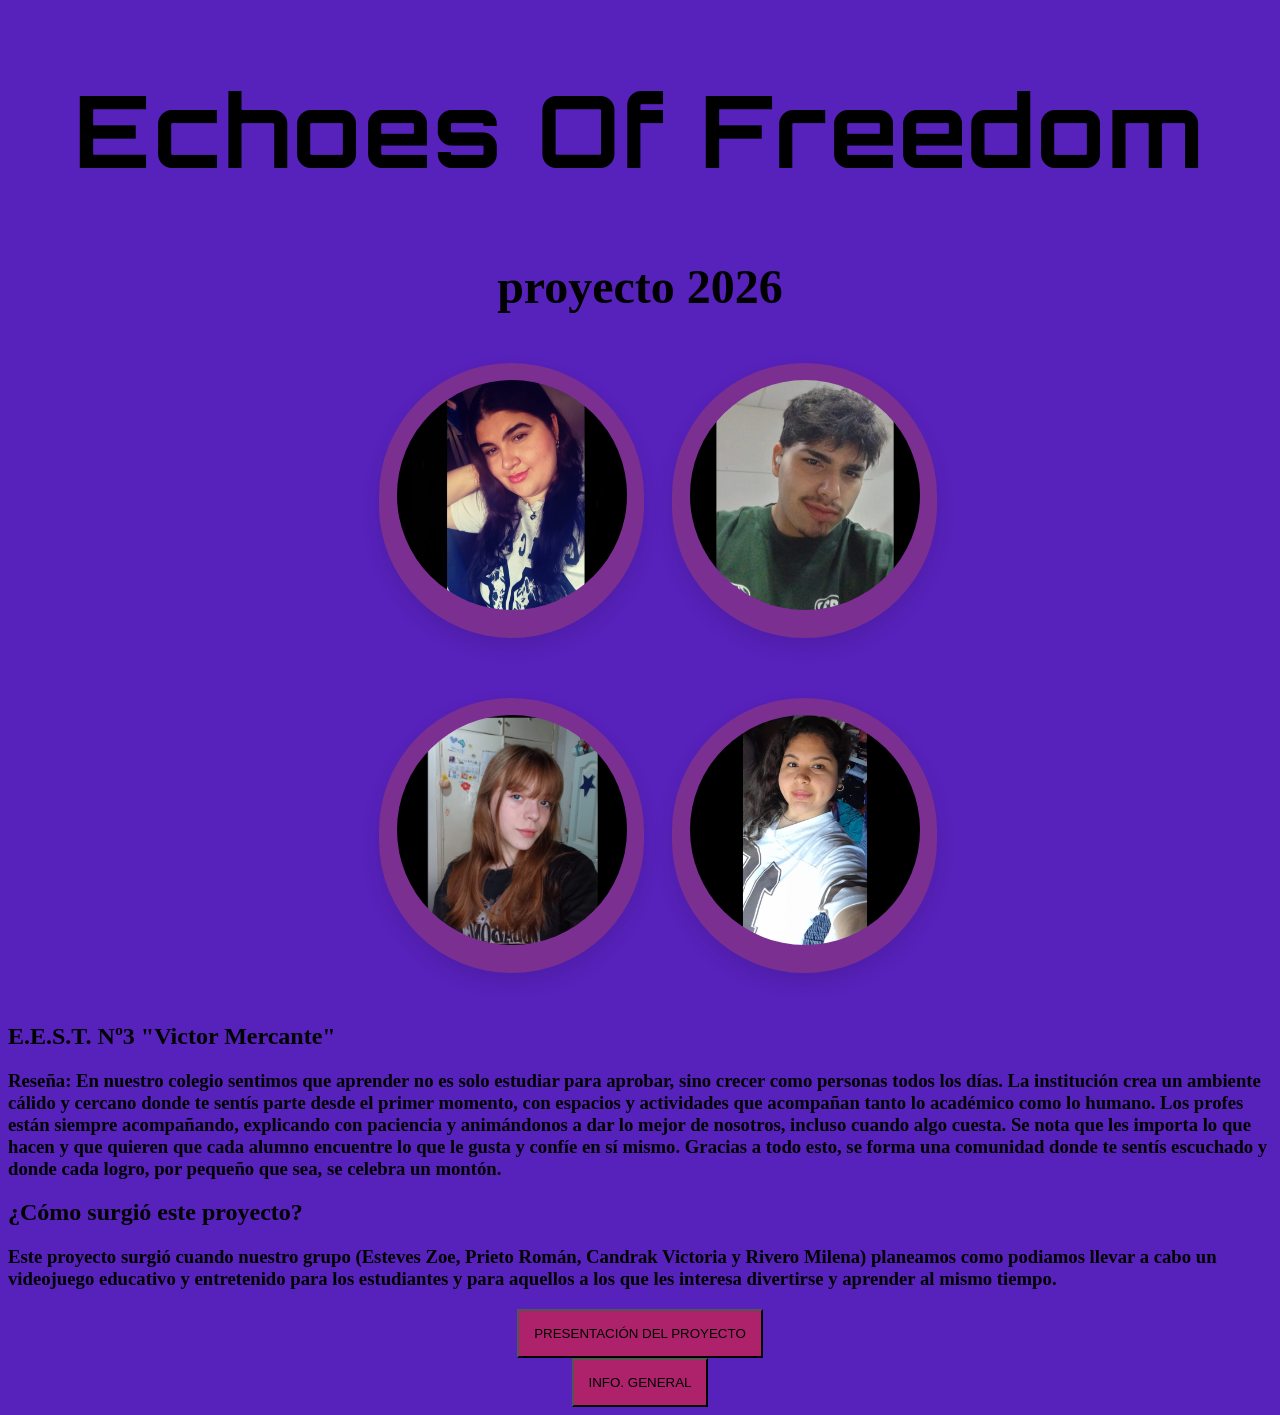
<file: index.html>
<!DOCTYPE html>
<html lang="es">
<head>
<meta charset="utf-8">
<link rel="icon" type="image/x-icon" href="imagenes\icono\icono general.jpeg">
<link rel="stylesheet" href="style.css">
<title>Echoes Of Freedom</title>
</head>
<meta name="viewport" content="width=device-width, initial-scale=1.0">
<body>

<center><h1 class="titulo-principal">Echoes Of Freedom</h1></center>
<center><p><h3><FONT SIZE=8>proyecto 2026</FONT></h3></p></center>
    
<div class="galeria-grid">
    <div class="tarjeta-circular" onclick="this.classList.toggle('abierta')">
        <div class="contenido-interno">
            <img src="imagenes\integrantes\Zoe.jpeg" alt="Imagen 1">
            <div class="texto-descripcion">
                <center><h3>Zoe Esteves</h3></center>
                <p>Hola, me llamo Zoe, tengo 18 años y decidí hacer este proyecto con mis amigos para que demas personas se diviertan, lo pasen bien y se animen a crear un videojuego como lo hicimos nosotros.</p>
            </div>
        </div>
    </div>

    <div class="tarjeta-circular" onclick="this.classList.toggle('abierta')">
        <div class="contenido-interno">
            <img src="imagenes\integrantes\Emiliano.jpeg" alt="Imagen 2">
            <div class="texto-descripcion">
                <center><h3>Emiliano Prieto</h3></center>
                <p>Hola me llamo Emi, tengo 18 y me eh propuesto hacer este proyecto con mis amigas para poder hacer que la gente se entretenga y que sean capaces de aprender a crear un videojuego como lo hicimos.</p>
            </div>
        </div>
    </div>
    
    </div>

    <div class="galeria-grid">
    <div class="tarjeta-circular" onclick="this.classList.toggle('abierta')">
        <div class="contenido-interno">
            <img src="imagenes\integrantes\Vicky.jpeg" alt="Imagen 1">
            <div class="texto-descripcion">
                <center><h3>Victoria Candrak</h3></center>
                <p>Hola me llamo Vicky, tengo 18 años y decidí crear junto con mis compañeros Echoes of freedom ya que sentimos que era una muy buena manera de mezclar nuestros conocimientos.</p>
            </div>
        </div>
    </div>

    <div class="tarjeta-circular" onclick="this.classList.toggle('abierta')">
        <div class="contenido-interno">
            <img src="imagenes\integrantes\Milena.jpeg" alt="Imagen 2">
            <div class="texto-descripcion">
                <center><h3>Milena Rivero</h3></center>
                <p>Hola, me llamo Milena, tengo 18 años y elegí llevar adelante este proyecto con mis compañeros para que más personas se entretengan  y se motiven a crear un videojuego como lo hicimos nosotros.</p>
            </div>
        </div>
    </div>
    
    </div>

    <h2>E.E.S.T. Nº3 "Victor Mercante"</h2>
    <p><h3>Reseña: En nuestro colegio sentimos que aprender no es solo estudiar para aprobar, sino crecer como personas todos los días. La institución crea un ambiente cálido y cercano donde te sentís parte desde el primer momento, con espacios y actividades que acompañan tanto lo académico como lo humano. Los profes están siempre acompañando, explicando con paciencia y animándonos a dar lo mejor de nosotros, incluso cuando algo cuesta. Se nota que les importa lo que hacen y que quieren que cada alumno encuentre lo que le gusta y confíe en sí mismo. Gracias a todo esto, se forma una comunidad donde te sentís escuchado y donde cada logro, por pequeño que sea, se celebra un montón. </h3></p>
    <h2>¿Cómo surgió este proyecto?</h2>
    <p><h3>Este proyecto surgió cuando nuestro grupo (Esteves Zoe, Prieto Román, Candrak Victoria y Rivero Milena) planeamos como podiamos llevar a cabo un videojuego educativo y entretenido para los estudiantes y para aquellos a los que les interesa divertirse y aprender al mismo tiempo. </h3></p>

    <center><a href="presentación_proyecto.html"><button type="">PRESENTACIÓN DEL PROYECTO</button></a></center>
    <center><a href="info_proyecto.html"><button type="">INFO. GENERAL</button></a></center>
</body>
</html>
</file>
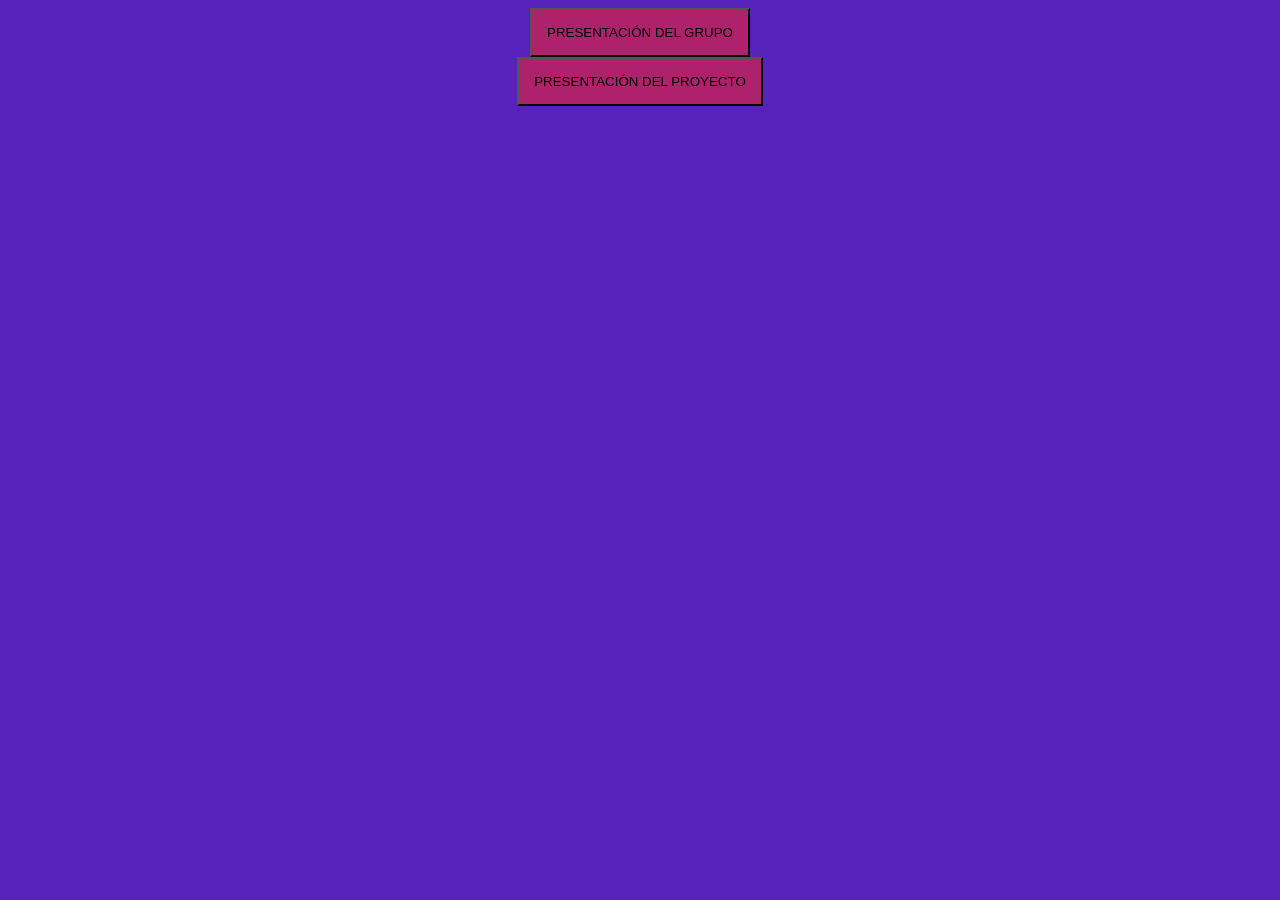
<file: info_proyecto.html>
<!DOCTYPE html>
<html lang="es">
<head>
     <meta charset="utf-8">
     <link rel="icon" type="image/x-icon" href="imagenes/icono/icono%20general.jpeg">
     <link rel="stylesheet" href="style.css">
     <title>Echoes Of Freedom</title>
</head>
<body>
     <center><a href="index.html"><button type="button">PRESENTACIÓN DEL GRUPO</button></a></center>
     <center><a href="presentación_proyecto.html"><button type="button">PRESENTACIÓN DEL PROYECTO</button></a></center>
</body>
</html>
</file>
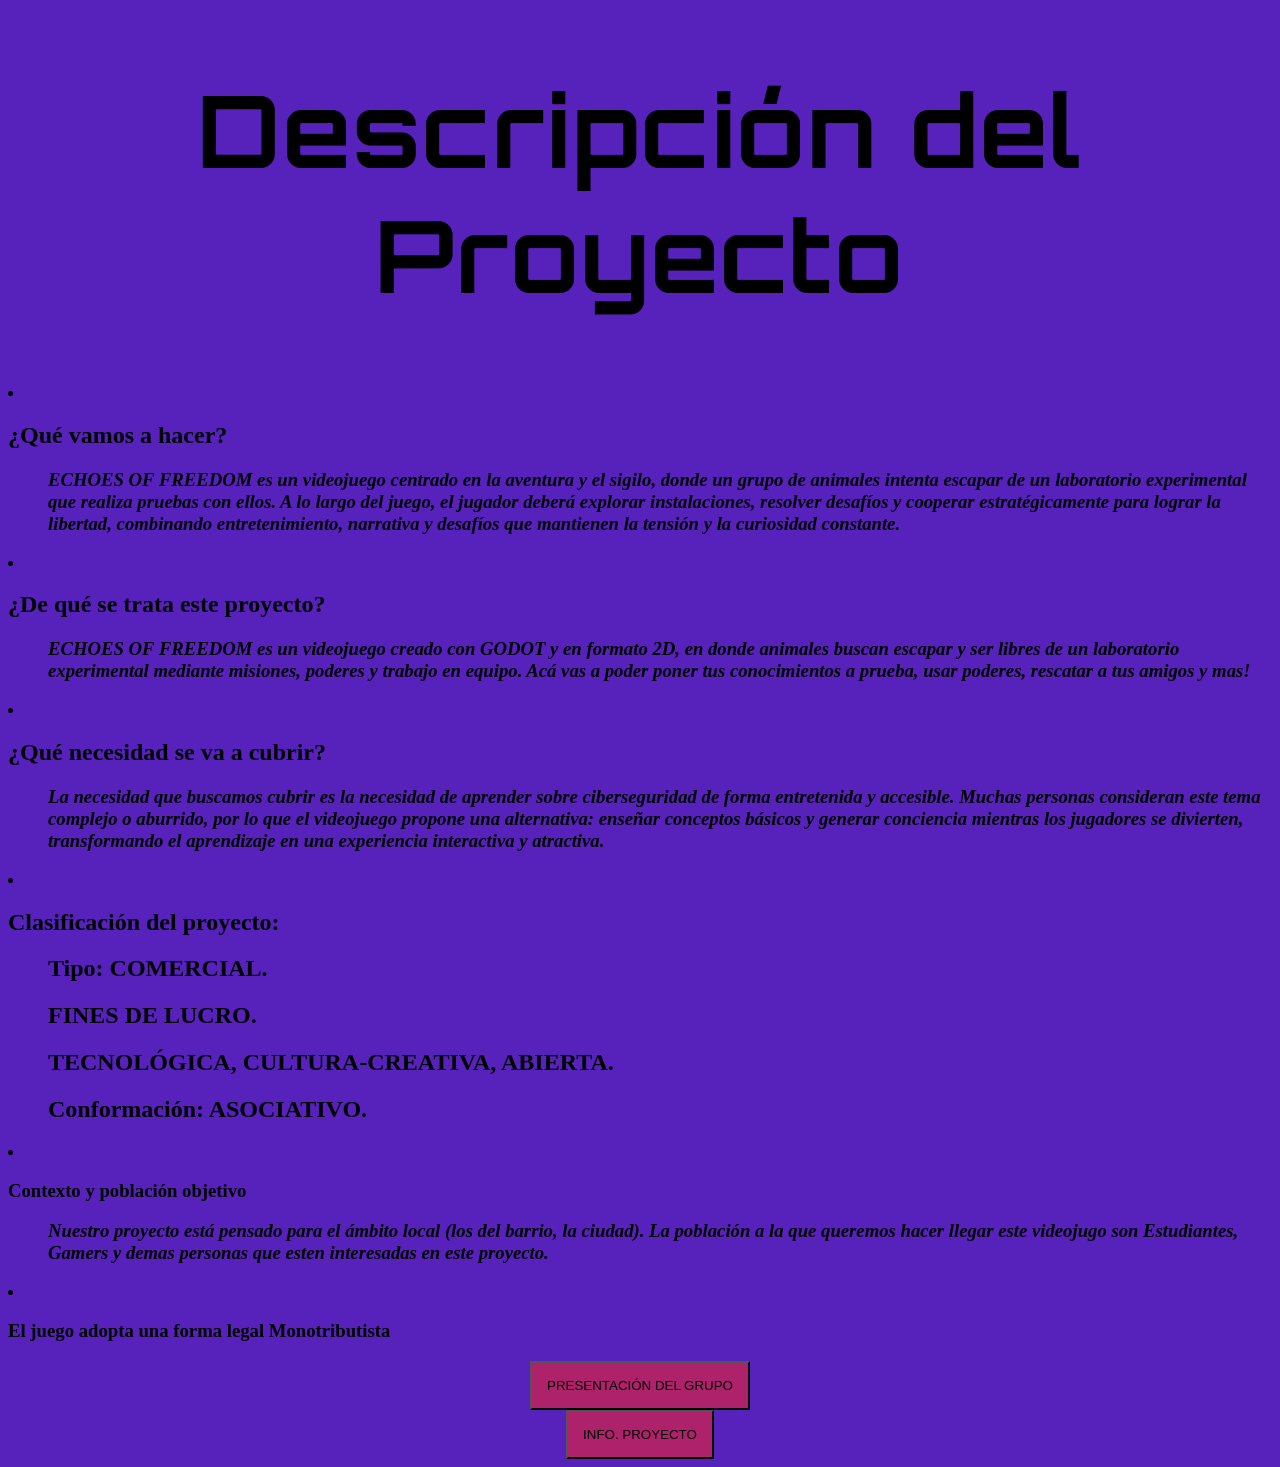
<file: presentación_proyecto.html>
<!DOCTYPE html>
<html>
<head>
<link rel="icon" type="image/x-icon" href="imagenes\icono\icono general.jpeg">
<link rel="stylesheet" href="style.css">
<title>Echoes Of Freedom</title>
</head>
<body>
    <center><h1 class="titulo-principal">Descripción del Proyecto</h1></center>
    <li><h2>¿Qué vamos a hacer?</h2></li>
    <ul><p><i><h3>ECHOES OF FREEDOM es un videojuego centrado en la aventura y el sigilo, donde un grupo de animales intenta escapar de un laboratorio experimental que realiza pruebas con ellos. A lo largo del juego, el jugador deberá explorar instalaciones, resolver desafíos y cooperar estratégicamente para lograr la libertad, combinando entretenimiento, narrativa y desafíos que mantienen la tensión y la curiosidad constante.</i></p></ul>
    <li><h2>¿De qué se trata este proyecto?</h2></li>
    <ul><p><i><h3>ECHOES OF FREEDOM es un videojuego creado con GODOT y en formato 2D, en donde animales buscan escapar y ser libres de un laboratorio experimental mediante misiones, poderes y trabajo en equipo. Acá vas a poder poner tus conocimientos a prueba, usar poderes, rescatar a tus amigos y mas! </h3></i></p></ul> 
    <li><h2>¿Qué necesidad se va a cubrir?</h2></li>
    <ul><p><i><h3>La necesidad que buscamos cubrir es la necesidad de aprender sobre ciberseguridad de forma entretenida y accesible. Muchas personas consideran este tema complejo o aburrido, por lo que el videojuego propone una alternativa: enseñar conceptos básicos y generar conciencia mientras los jugadores se divierten, transformando el aprendizaje en una experiencia interactiva y atractiva.</h3></i></p></ul>
    <li><h2>Clasificación del proyecto:</h2></li>
    <ul><p><h2>Tipo: COMERCIAL.</h2></p></ul>
    <ul><p><h2>FINES DE LUCRO.</h2></p></ul>
    <ul><p><h2>TECNOLÓGICA, CULTURA-CREATIVA, ABIERTA.</h2></p></ul>
    <ul><p><h2>Conformación: ASOCIATIVO.</h2></p></ul>
    <li><h3>Contexto y población objetivo</h3></li>
    <ul><p><i><h3>Nuestro proyecto está pensado para el ámbito local (los del barrio, la ciudad). La población a la que queremos hacer llegar este videojugo son Estudiantes, Gamers y demas personas que esten interesadas en este proyecto.</i></p></ul>
    <li><p><h3>El juego adopta una forma legal Monotributista</h3></p></li>

    <center><a href="index.html"><button type="">PRESENTACIÓN DEL GRUPO</button></a></center>
    <center><a href="info_proyecto.html"><button type="">INFO. PROYECTO</button></a></center>
</body>
</html>
</file>
<file: style.css>
@import url('https://fonts.googleapis.com/css2?family=Orbitron:wght@400..900&family=Playwrite+NO:wght@100..400&display=swap');

body {
  background-color: rgba(65, 4, 179, 0.884);
}

.contenedor{
  display: flex;
}

.textos {
    align-self: center;
    padding: 20px;
}

div {
  margin-left: 18px;
}

button {
    background-color: rgba(250, 37, 37, 0.534);
    padding: 15px;
}

.titulo-principal {
    padding: 0px;
    font-family: 'Orbitron', sans-serif;
    font-weight: 700;
    letter-spacing: 2px;
    font-size: 100px;
}

/* Contenedor de las 4 tarjetas */
.galeria-grid {
    display: flex;
    justify-content: center;
    gap: 10px;
    flex-wrap: wrap;
    padding: 30px;
}

/* La Tarjeta (Círculo) */
.tarjeta-circular {
    width: 265px; 
    height: 275px;
    background: #a3406179;
    border-radius: 800px; 
    overflow: visible; 
    transition: all 0.5s cubic-bezier(0.4, 0, 0.2, 1);
    cursor: pointer;
    box-shadow: 0 9px 20px rgba(0,0,0,0.1);
    display: flex;
    align-items: center; /* Centra verticalmente la imagen siempre */
    position: normal;
}

/* Contenedor interno */
.contenido-interno {
    display: flex;
    align-items: stretch;
    justify-content: flex-start; 
    width: 400px;
    height: 240px;
    /* Evitamos que el padding afecte el centrado inicial */
    padding: 0; 
}

/* La Imagen */
.tarjeta-circular img {
    width: 230px;
    height: 230px;
    object-fit: cover;
    border-radius: 50%;
    flex-shrink: 0; 
    /* Transición para el cambio de escala si lo deseas */
    transition: transform 0.5s ease;
}

/* Texto: Oculto a la derecha */
.texto-descripcion {
    padding: 200px;
    opacity: 0;
    white-space: nowrap;
    transition: opacity 0.3s ease;
    /* Evita que el texto ocupe espacio cuando está cerrado */
    visibility: hidden; 
}

/* --- ESTADO ABIERTO --- */
.tarjeta-circular.abierta {
    width: 500px; 
    border-radius: 80px; 
}

.tarjeta-circular.abierta .texto-descripcion {
    opacity: 1;
    visibility: visible;
    white-space: normal;
    padding: 1px;
    text-align: left;           
    align-items: normal;      
    
}
/* Opcional: un pequeño efecto en la imagen al abrir */
.tarjeta-circular.abierta img {
    transform: scale(0.95); /* Hace que se vea un poco de aire alrededor al abrir */
}
</file>
